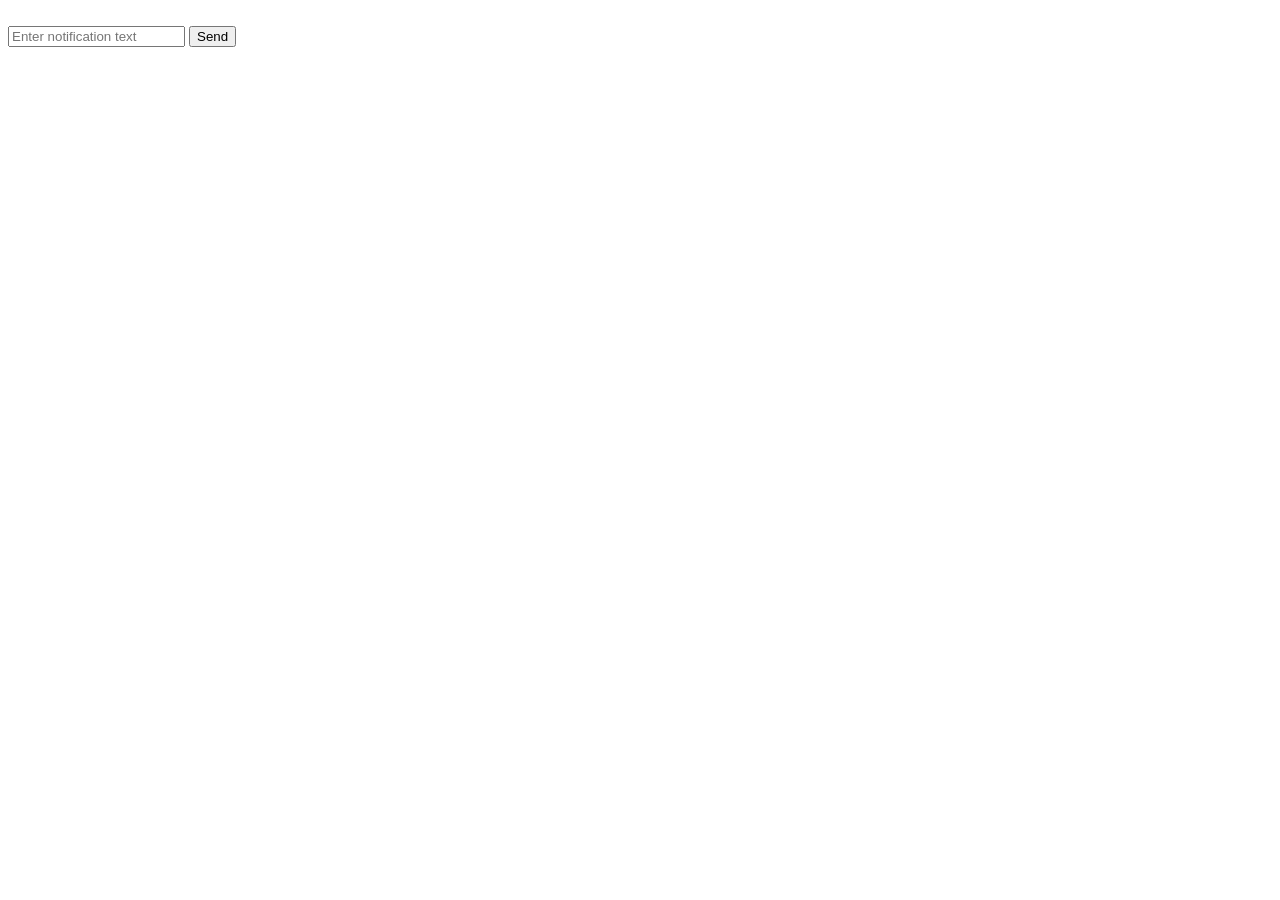
<file: index2.html>
<!DOCTYPE html>
<html lang="en">

<head>
    <meta charset="UTF-8">
    <meta http-equiv="X-UA-Compatible" content="IE=edge">
    <meta name="viewport" content="width=device-width, initial-scale=1.0">
    <link rel="stylesheet" href="./styles.css">
    <!-- Web Component Bundled Version CDN -->
    <script src="https://novu-web-component.netlify.app/index.js"></script>
    <title>Notification Generator</title>
</head>

<body>
    
    <notification-center-component
    style="display: inline-flex"
    application-identifier="SWMw97ec1ZNA"
    subscriber-id="Sumit"
    ></notification-center-component>
    
    
    <form id="form" action="#" method="post">
        <input class="input" type="text" placeholder="Enter notification text" name="description">
        <button id="btn">Send</button>
    </form>
    
    
    <script src="./app.js"></script>
</body>

</html>
</file>
<file: styles.css>
/* *{
    background:red;
} */
</file>
